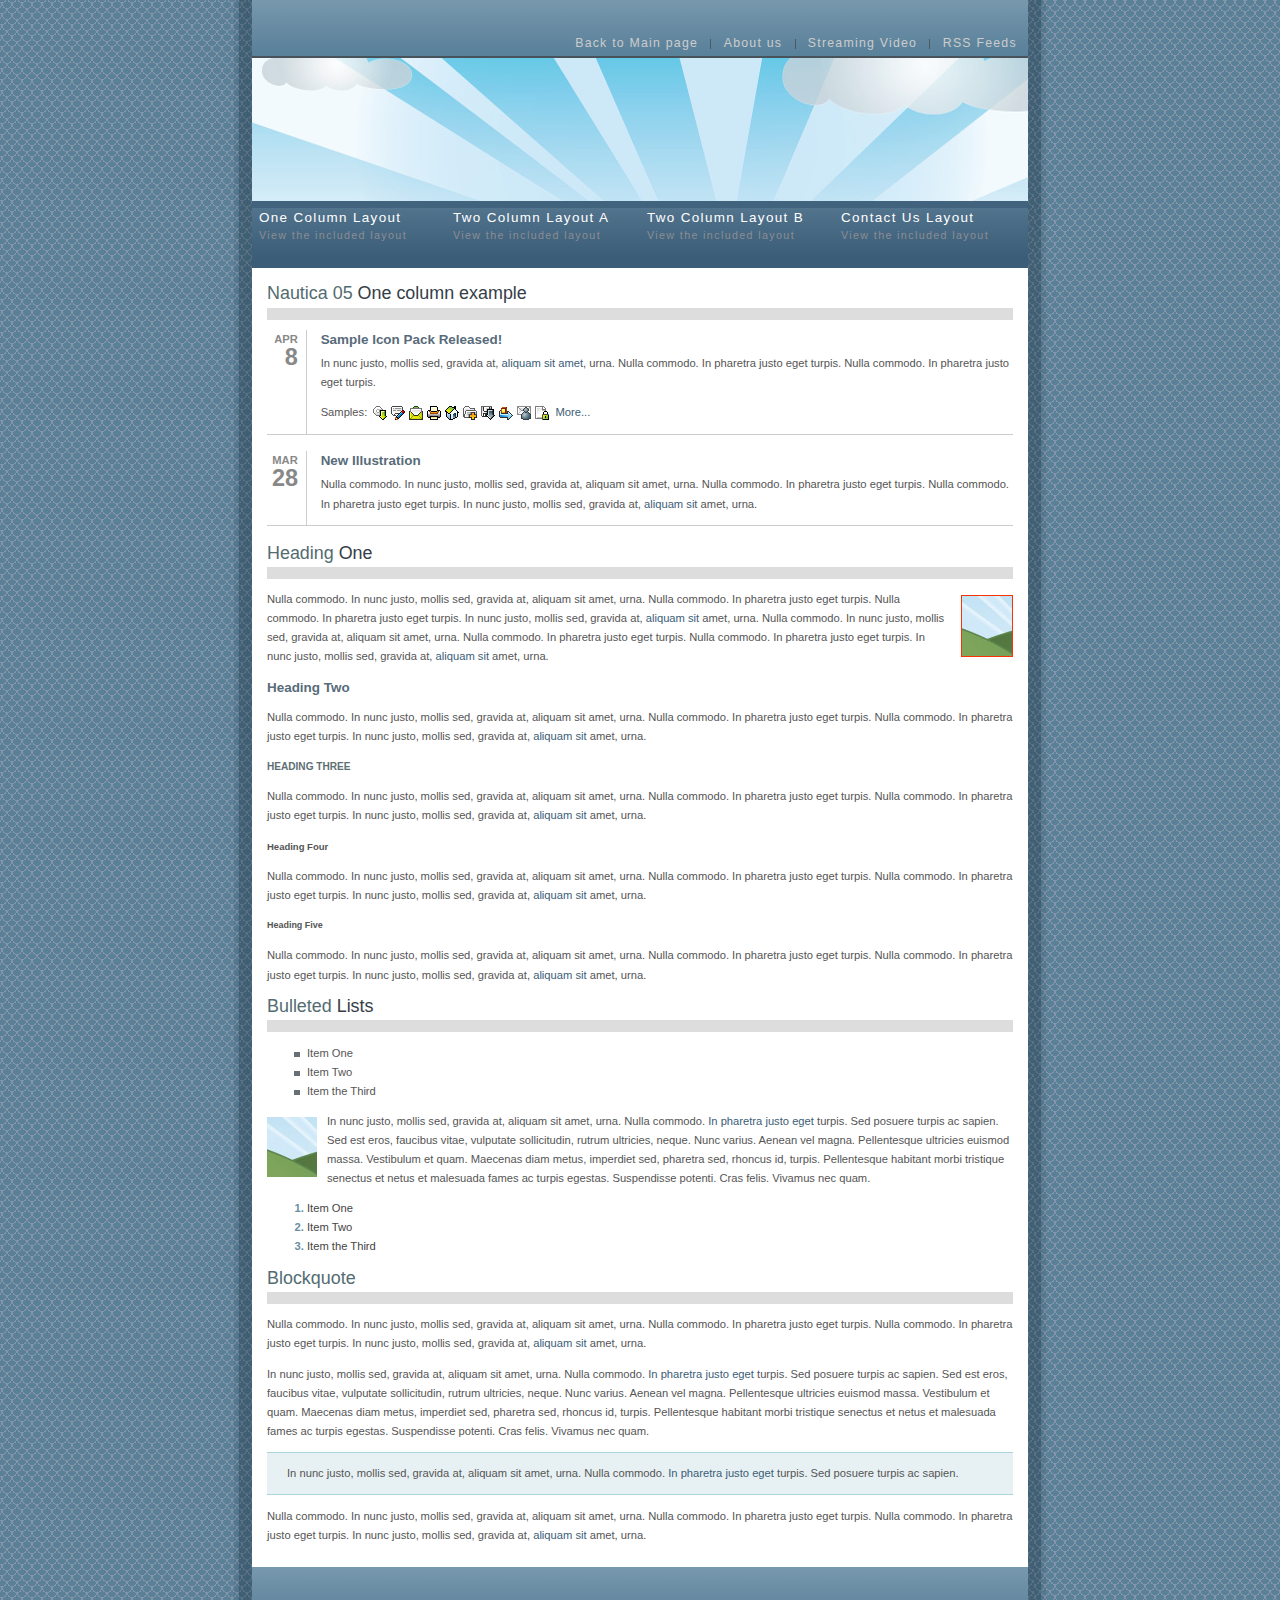
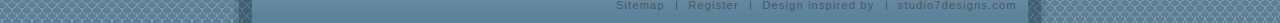
<file: Source/Content.Web/Public/onecol.html>
<!DOCTYPE html PUBLIC "-//W3C//DTD XHTML 1.0 Strict//EN"
    "http://www.w3.org/TR/xhtml1/DTD/xhtml1-strict.dtd">

<html xmlns="http://www.w3.org/1999/xhtml" xml:lang="en" lang="en">

<head>


  <title>Nautica 05 One column layout</title>

  <meta http-equiv="content-type" content="application/xhtml+xml; charset=UTF-8" />
  <meta name="author" content="fullahead.org - studio7designs.com" />
  <meta name="description" content="Site Description Here" />
  <meta name="keywords" content="keywords, here" />
  <meta name="robots" content="index, follow, noarchive" />
  <meta name="googlebot" content="noarchive" />

  <link rel="stylesheet" type="text/css" href="css/layout.css" media="screen, projection, tv " />
  <link rel="stylesheet" type="text/css" href="css/html.css" media="screen, projection, tv " />

 
</head>

<body>

<!-- #content: holds all except site footer - causes footer to stick to bottom -->
<div id="content">

  <!-- #header: holds the logo and top links -->
  <div id="header" class="width">

    <img src="images/logo.gif" alt="Your logo goes here"/>

    <ul>
      <li><a href="index.html">Back to Main page</a></li>
      <li><a href="">About us</a></li>
      <li><a href="">Streaming Video</a></li>
      <li><a href="" class="last">RSS Feeds</a></li>
    </ul>

  </div>
  <!-- #header end -->


  <!-- #headerImg: holds the main header image or flash -->
  <div id="headerImg" class="width"></div>




<!-- #menu: the main large box site menu -->
  <div id="menu" class="width">

    <ul>
      <li>
        <a href="onecol.html" onfocus="blur()">
          <span class="title ">One Column Layout</span>
          <span class="desc">View the included layout</span>        </a>      </li>
      <li>
        <a href="twocol_a.html" class="forum" onfocus="blur()">
          <span class="title ">Two Column Layout A</span>
          <span class="desc style3">View the included layout</span>        </a>      </li>
      <li>
        <a href="twocol_b.html" onfocus="blur()">
          <span class="title ">Two Column Layout B</span>
          <span class="desc">View the included layout</span>
        </a>
      </li>
      <li>
        <a href="contact.html" onfocus="blur()">
          <span class="title ">Contact Us Layout</span>
          <span class="desc">View the included layout</span>
        </a>
      </li>
    </ul>

  </div>
  <!-- #menu end -->



  <!-- #page: holds the page content -->
  <div id="page">


    <!-- #columns: holds the columns of the page -->
    <div id="columns" class="widthPad">


    <!-- Single column -->
    <div class="floatLeft width100">

      <h1>Nautica 05 <span class="dark">One column example</span></h1>


      <!-- Start Post -->
      <div class="post">

        <div class="date">
          <span class="month">Apr</span>
          <span class="day">8</span>
        </div>

        <p>
          <span class="title">Sample Icon Pack Released!</span>
	      In nunc justo, mollis sed, gravida at, <a href="">aliquam sit amet</a>, urna. Nulla commodo. In pharetra justo eget turpis. Nulla commodo. In pharetra justo eget turpis.

	    </p>
	    <p>
	      Samples: <img src="images/icon_samples.gif" alt="samples" class="alignBottom"/> <a href="">More...</a>
	    </p>

      </div>
      <!-- End Post -->


      <!-- Start Post -->
      <div class="post">

        <div class="date">
          <span class="month">Mar</span>
          <span class="day">28</span>
        </div>

        <p>
          <span class="title">New Illustration</span>
	      Nulla commodo. In nunc justo, mollis sed, gravida at, aliquam sit amet, urna. Nulla commodo. In pharetra justo eget turpis. Nulla commodo. In pharetra justo eget turpis.  In nunc justo, mollis sed, gravida at, <a href="">aliquam sit</a> amet, urna.
	    </p>

      </div>
      <!-- End Post -->


      <h1>Heading <span class="dark">One</span></h1>

      <p>
        <a href=""><img src="images/firefox.jpg" alt="firefox" class="floatRight border"/></a>
	    Nulla commodo. In nunc justo, mollis sed, gravida at, aliquam sit amet, urna. Nulla commodo. In pharetra justo eget turpis. Nulla commodo. In pharetra justo eget turpis.  In nunc justo, mollis sed, gravida at, <a href="">aliquam sit</a> amet, urna. Nulla commodo. In nunc justo, mollis sed, gravida at, aliquam sit amet, urna. Nulla commodo. In pharetra justo eget turpis. Nulla commodo. In pharetra justo eget turpis.  In nunc justo, mollis sed, gravida at, <a href="">aliquam sit</a> amet, urna.
	  </p>

      <h2>Heading Two</h2>

      <p>
	    Nulla commodo. In nunc justo, mollis sed, gravida at, aliquam sit amet, urna. Nulla commodo. In pharetra justo eget turpis. Nulla commodo. In pharetra justo eget turpis.  In nunc justo, mollis sed, gravida at, <a href="">aliquam sit</a> amet, urna.
	  </p>

      <h3>Heading Three</h3>

      <p>
	    Nulla commodo. In nunc justo, mollis sed, gravida at, aliquam sit amet, urna. Nulla commodo. In pharetra justo eget turpis. Nulla commodo. In pharetra justo eget turpis.  In nunc justo, mollis sed, gravida at, <a href="">aliquam sit</a> amet, urna.
	  </p>

      <h4>Heading Four</h4>

      <p>
	    Nulla commodo. In nunc justo, mollis sed, gravida at, aliquam sit amet, urna. Nulla commodo. In pharetra justo eget turpis. Nulla commodo. In pharetra justo eget turpis.  In nunc justo, mollis sed, gravida at, <a href="">aliquam sit</a> amet, urna.
	  </p>

      <h5>Heading Five</h5>

      <p>
	    Nulla commodo. In nunc justo, mollis sed, gravida at, aliquam sit amet, urna. Nulla commodo. In pharetra justo eget turpis. Nulla commodo. In pharetra justo eget turpis.  In nunc justo, mollis sed, gravida at, <a href="">aliquam sit</a> amet, urna.
	  </p>


      <h1>Bulleted <span class="dark">Lists</span></h1>

	  <ul>
	    <li>Item One</li>
	    <li>Item Two</li>
	    <li>Item the Third</li>
	  </ul>

	  <p>
	    <img src="images/firefox.jpg" alt="firefox" class="floatLeft"/>
	    In nunc justo, mollis sed, gravida at, aliquam sit amet, urna. Nulla commodo. <a href="">In pharetra justo eget</a> turpis. Sed posuere turpis ac sapien. Sed est eros, faucibus vitae, vulputate sollicitudin, rutrum ultricies, neque. Nunc varius. Aenean vel magna. Pellentesque ultricies euismod massa. Vestibulum et quam. Maecenas diam metus, imperdiet sed, pharetra sed, rhoncus id, turpis. Pellentesque habitant morbi tristique senectus et netus et malesuada fames ac turpis egestas. Suspendisse potenti. Cras felis. Vivamus nec quam.
	  </p>

	  <ol>
	    <li><span>Item One</span></li>
	    <li><span>Item Two</span></li>
	    <li><span>Item the Third</span></li>
	  </ol>


	  <h1>Blockquote</h1>

      <p>
	    Nulla commodo. In nunc justo, mollis sed, gravida at, aliquam sit amet, urna. Nulla commodo. In pharetra justo eget turpis. Nulla commodo. In pharetra justo eget turpis.  In nunc justo, mollis sed, gravida at, <a href="">aliquam sit</a> amet, urna.
	  </p>

	  <p>
	    In nunc justo, mollis sed, gravida at, aliquam sit amet, urna. Nulla commodo. <a href="">In pharetra justo eget</a> turpis. Sed posuere turpis ac sapien. Sed est eros, faucibus vitae, vulputate sollicitudin, rutrum ultricies, neque. Nunc varius. Aenean vel magna. Pellentesque ultricies euismod massa. Vestibulum et quam. Maecenas diam metus, imperdiet sed, pharetra sed, rhoncus id, turpis. Pellentesque habitant morbi tristique senectus et netus et malesuada fames ac turpis egestas. Suspendisse potenti. Cras felis. Vivamus nec quam.
	  </p>

	  <blockquote>
	  <p>
	    In nunc justo, mollis sed, gravida at, aliquam sit amet, urna. Nulla commodo. <a href="">In pharetra justo eget</a> turpis. Sed posuere turpis ac sapien.
	  </p>
	  </blockquote>

      <p>
	    Nulla commodo. In nunc justo, mollis sed, gravida at, aliquam sit amet, urna. Nulla commodo. In pharetra justo eget turpis. Nulla commodo. In pharetra justo eget turpis.  In nunc justo, mollis sed, gravida at, <a href="">aliquam sit</a> amet, urna.
	  </p>

    </div>
    <!-- Single column end -->


    </div>
    <!-- #columns end -->

  </div>
  <!-- #page end -->

</div>
<!-- #content end -->




<!-- #footer: holds the site footer (logo and links) -->
<div id="footer">

  <!-- #bg: applies the site width and footer background -->
  <div id="bg" class="width">

    <img src="images/logo.gif" alt="Your logo goes here"/>

    <ul>
      <li><a href="">Sitemap</a></li>
      <li><a href="">Register</a></li>
      <li><a href="">Design inspired by</a></li>
      <li><a href="http://www.studio7designs.com" class="last">studio7designs.com</a></li>
	 </ul>

  </div>
  <!-- #bg end -->

</div>
<!-- #footer end -->

</body>

</html>
</file>
<file: Source/Content.Web/Public/css/layout.css>
/**************************************************************
   Visit FullAhead.org and studio7designs.com for more layouts and downloads for this template!
 **************************************************************/
 
/**************************************************************
   All page content except for footer
 **************************************************************/

#content {
  position: relative;
  height: auto !important;
  height: 100%;
  min-height: 100%;
}



/**************************************************************
   Topbar with newsletter form and theme change buttons
 **************************************************************/

#topbar {
  float: left;
  width: 100%;
  padding: 0.6em 0;

  font-size: 0.9em;
  text-transform: uppercase;

  color: #CFD9DB;
  background: #FFF url(../images/bg/topbar.gif) repeat-x bottom left;
}



/**************************************************************
   Top menu and logo
 **************************************************************/

#header {
	clear: both;
	position: relative;
	height: 5em;
	margin: 0 auto;
	background: #48525B url(../images/bg/header.gif) repeat-x bottom left;
	border-bottom: 2px solid #48525B;
	background-color: #48525B;
}


#header img {
  position: absolute;
  top: 5%;
  left: 10px;
}

#header ul {
  margin: 3.5em 1em 0 0 !important;
  margin: 3.5em 0.5em 0 0;
  padding: 0;
  float: right;
}

#header ul li {
  display: inline;
  list-style: none;
}

#header ul li a {
  float: left;
  padding: 0 1em;

  font: 400 1.1em arial, sans-serif;
  letter-spacing: 0.1em;
  line-height: 0.8em !important;
  line-height: 1em;

  color: #cccccc;
  border-right: 1px solid #4D5760;
}

#header ul li a.last {
  padding-right: 0;
  border-right: 0;
}

#header ul li a:hover {
  color: #3B5D77;
}



/**************************************************************
   Header Image/Flash Movie
 **************************************************************/

#headerImg {
  margin: 0 auto;
  height: 143px;
  background: url(../images/bg/header_image.jpg) no-repeat top left;
}





/**************************************************************
   Top Block Menu
 **************************************************************/

#menu {
  margin: 0 auto;
}

#menu ul {
  width: 100%;
  float: left;
  margin: 0;
  padding: 0;

  text-align: left;
  background: #3B5D77 url(../images/bg/menu.gif) repeat-x top left;
}

#menu ul li {
  display: inline;
  margin: 0;
  padding: 0;
  list-style: none;
}

#menu ul li a {
  float: left;
  width: 25%;
  height: 4.5em;

  font: 400 1.2em arial, sans-serif;
  letter-spacing: 0.1em;

  color: #fff;

  border-top: 7px solid #41637D;
  border-bottom: 15px solid #FFF;
}

#menu ul li a span {
  display: block;
  padding: 2px 7px;
}


#menu ul li a span.desc {
  font-size: 0.8em;
  color: #8C8D94;
}


#menu ul li a:hover,
#menu ul li a.here {
  background: #4A5C6A;
  border-top: 7px solid #455660;
}

#menu ul li a:hover span.desc,
#menu ul li a.here span.desc {
  color: #FFF;
}


/* Top menu icons */
#menu ul li a span.speaker {
  padding-left: 22px;
  background: url(../images/icons/speaker.gif) no-repeat 5px 50%;
}

#menu ul li a:hover span.speaker {
  background: url(../images/icons/speaker_on.gif) no-repeat 5px 50%;
}

#menu ul li a span.bubble {
  padding-left: 24px;
  background: url(../images/icons/bubble.gif) no-repeat 4px 4px;
}

#menu ul li a:hover span.bubble {
  background: url(../images/icons/bubble_on.gif) no-repeat 4px 4px;
}

#menu ul li a span.heart {
  padding-left: 20px;
  background: url(../images/icons/heart.gif) no-repeat 3px 50%;
}

#menu ul li a:hover span.heart {
  background: url(../images/icons/heart_on.gif) no-repeat 3px 50%;
}


#menu ul li a span.dollar {
  padding-left: 20px;
  background: url(../images/icons/dollar.gif) no-repeat 4px 50%;
}

#menu ul li a:hover span.dollar {
  background: url(../images/icons/dollar_on.gif) no-repeat 4px 50%;
}




/**************************************************************
   Page Content
 **************************************************************/

#page {
  clear: both;
  float: left;
  width: 100%;
  margin-bottom: 6em;
  text-align: left;
}

#columns {
  margin: 0 auto;
}


/* Column widths */
.width {
  width: 776px;
}

.widthPad {
  width: 746px;
}

.width25 {
  width: 24%;
}

.width50 {
  width: 48%;
}

.width73 {
  width: 73%;
}

.width75 {
  width: 75%;
}

.width100 {
  width: 100%;
}


/**************************************************************
   Footer
 **************************************************************/


#footer {
  clear: both;
  float: left;
  width: 100%;
  height: 5em;
  margin-top: -5em;
}

#footer #bg {
  position: relative;
  height: 5em;
  margin: 0 auto;
  background: #49525B url(../images/bg/header.gif) repeat-x bottom left;
}

#footer #bg ul {
  float: right;
  margin: 3em 1em 0 0 !important;
  margin: 3em 0.5em 0 0;
  padding: 0;
}

#footer #bg ul li {
  display: inline;
  list-style: none;
}

#footer #bg ul li a {
  float: left;
  padding: 0 1em;

  font: 400 1em arial, sans-serif;
  letter-spacing: 0.1em;
  line-height: 0.8em !important;
  line-height: 1em;

  color: #4D5760;
  border-right: 1px solid #4D5760;
}

#footer #bg ul li a.last {
  padding-right: 0;
  border-right: 0;
}

#footer #bg ul li a:hover {
  color: #6C0;
}

#footer #bg img {
  position: absolute;
  top: 6%;
  left: 10px;
}



/**************************************************************
   Icons specific to the colour theme
 **************************************************************/

a.lightTheme img,
a.darkTheme img,
a.submitButton img {
  width: 20px;
  height: 20px;
  vertical-align: middle;
}

a.lightTheme img {
  background: url(../images/icons/light_light_theme.gif) no-repeat center center;
}

a.darkTheme img {
  background: url(../images/icons/light_dark_theme.gif) no-repeat center center;
}

a.submitButton img {
  background: url(../images/icons/light_submit.gif) no-repeat center center;
}


/**************************************************************
   Posts
 **************************************************************/

.post {
  float: left;
  width: 100% !important;
  width: 99%;
  position: relative;

  margin-bottom: 1.5em;

  border-bottom: 1px solid #CCCCCC;
}

.post .date {
  position: absolute;
  top: 0;
  left: 5px;

  width: 2.3em;
  text-align: right;
}

.post .date .month {
  text-transform: uppercase;
  font: 700 1.0em arial, sans-serif;
  color: #888;
}

.post .date .day {
  display: block;
  margin-top: -5px;
  font: 700 2.1em arial, sans-serif;
  color: #888;
}

.post .title {
  display: block;
  padding: 0 0 5px 0;

  font-size: 1.2em;
  font-weight: bold;
  color: #586B7A;
}

.post p {
  margin: 0 0 0 3.5em;
  padding:  0 0 1em 1.2em;
  border-left: 1px solid #CCCCCC;
}



/**************************************************************
   Thumbnail Lists
 **************************************************************/

ul.thumbs,
ul.thumbs li {
  margin: 0;
  padding: 0;
}

ul.thumbs li {
  margin: 0 0 15px 0 !important;
  margin: 0;
  padding: 0px;
  list-style: none;
}

a.thumb img {
  
  border: 5px solid #ccc;
}

a:hover.thumb img {
  background: #8EB4C6;
  border: 5px solid #668FA3;
}

a:hover.thumb {
  background: none;
}

a.thumb span {
  display: block;
  margin-top: -5px !important;
  margin-top: -2px;
}



/**************************************************************
   Submenu Styles
 **************************************************************/

ul.submenu1,
ul.submenu2 {
  margin: 0 0 20px 0;
  padding: 0;
}

ul.submenu1 li,
ul.submenu2 li{
  margin: 0;
  padding: 0;
  list-style: none;
  list-style-image: url(foo.gif); /* because IE is balls */
}

ul.submenu1 li a,
ul.submenu2 li a {
  display: block;
  height: auto !important;

  /* Start hide from IE Mac \*/
  height: 1%;
  /* End hide from IE Mac */

  padding: 1px 5px 1px 20px;
}

ul.submenu1 li a {
  background: url(../images/bg/submenu1.gif) no-repeat 5px 50%;
}

ul.submenu1 a:hover {
  color: #426F85;
  background: #B3C6C4 url(../images/bg/submenu1.gif) no-repeat 5px 50%;
}

ul.submenu2 li a {
  color: #426F85;
  background: url(../images/bg/submenu2.gif) no-repeat 3px 50%;
}

ul.submenu2 a:hover {
  color: #426F85;
  background: #B3C6C4 url(../images/bg/submenu2.gif) no-repeat 3px 50%;
}






/**************************************************************
   Generic Display 
 **************************************************************/


.block {
  display: block;
}

.clear {
  clear: both;
}

.marginRight {
  margin-right: 15px;
}

.paddingLeft {
  padding-left: 5px;
}

.paddingRight {
  padding-right: 5px;
}

.floatLeft {
  float: left;
}

.floatRight {
  float: right;
}

.alignLeft {
  text-align: left;
}

.alignRight {
  text-align: right;
}

.alignTop {
  vertical-align: top;
}

.alignMiddle {
  vertical-align: middle;
}

.alignBottom {
  vertical-align: bottom;
}

.lightBlueBg {
  background-color: #EAF2F5;
}

.dark {
  color: #353E47;
}
</file>
<file: Source/Content.Web/Public/css/html.css>
/**************************************************************
   Visit FullAhead.org and studio7designs.com for more layouts and downloads for this template!
 **************************************************************/

/*********************************************************
   HTML Elements
 *********************************************************/

html,
body {
  height: 100%;
}

body {
  margin: 0;
  padding: 0;
  text-align: center;
  background: url(../images/bg/light_body.gif) repeat-y top center;
  font: 400 0.7em verdana, arial, sans-serif;
  line-height: 170%;
  
  color: #555;
}


/* Headers */
h1, h2, h3, h4, h5, h6 {
  margin: 0 0 10px 0;
  padding: 0;
}


h1 {
  padding-bottom: 0.2em;

  font: 400 1.6em arial, sans-serif;
  color: #536C71;
  border-bottom: 12px solid #ddd;
}

h2 {
  font-size: 1.2em;
  color: #586B7A;
}

h3 {
  text-transform: uppercase;
  font-size: 0.9em;
  color: #5D6F73;
}

h4 {
  font-size: 0.85em;
}

h5 {
  font-size: 0.8em;
}


/* Needed to horizontally pad in a coloured container */
.horzPad h1,
.horzPad h2,
.horzPad h3,
.horzPad h4,
.horzPad h5,
.horzPad p {
  padding-left: 5px;
  padding-right: 5px;
}


/* Links */
a {
  text-decoration: none;
  color: #3B5D77;
}

a:hover {
  color: #668FA3;
}

a img {
  border: 0;
}

a img.border {  
  border: 1px solid #FC3307;
}

a:hover img.border {  
  /* Fixes IE bug - IE doesn't correctly apply the style on a:hover so need to mask it */
  border: 1px solid #668FA3 !important;
  border: 1px solid #FC3307;
}



/* Images */
img.floatRight {
  margin: 5px 0 10px 10px;
}

img.floatLeft {
  margin: 5px 10px 10px 0;
}



/* Lists */
ul li {
  list-style-image: url(../images/bg/submenu1.gif);
}

ol li {
  font-weight: bold;
  color: #668FA3;
}

ol li span {
  font-weight: normal;
  color: #444;
}



/* Blockquote */
blockquote {
  margin: 0;
  padding: 0 20px;
  background: #E7F1F3;
  border-top: 1px solid #AAD3DB;
  border-bottom: 1px solid #AAD3DB;
}



/**************************************************************
   Form Elements
 **************************************************************/

form {
  padding: 0;
  margin: 0;
}

/* If you're finding the input elements get pushed down, increase the width */
label {
  float: left;
  width: 25%;
  vertical-align: top;
}

input,
textarea,
select {
  padding: 1px;
  font: 400 1em verdana, sans-serif;
  color: #999;
  background: #EEE;
  border: 1px solid #CCC;
}

input:focus,
input:hover,
textarea:focus,
textarea:hover,
select:focus,
select:hover {
  color: #000;
  background: #E7F1F3;
  border: 1px solid #888;
}

input.noBorder,
input:focus.noBorder,
input:hover.noBorder {
  padding: 0;
  border: 0;
}

input.button {
  padding: 2px 5px;

  font: 400 0.9em verdana, serif;
  cursor: pointer;

  color: #fff;
  background: #FC3307;
  border-width: 1px;
  border-style: solid;
  border-color: #FF7800 #691300 #691300 #FF7800;
}

input.radio {
  background: none;
  border: 0px;
}
</file>
